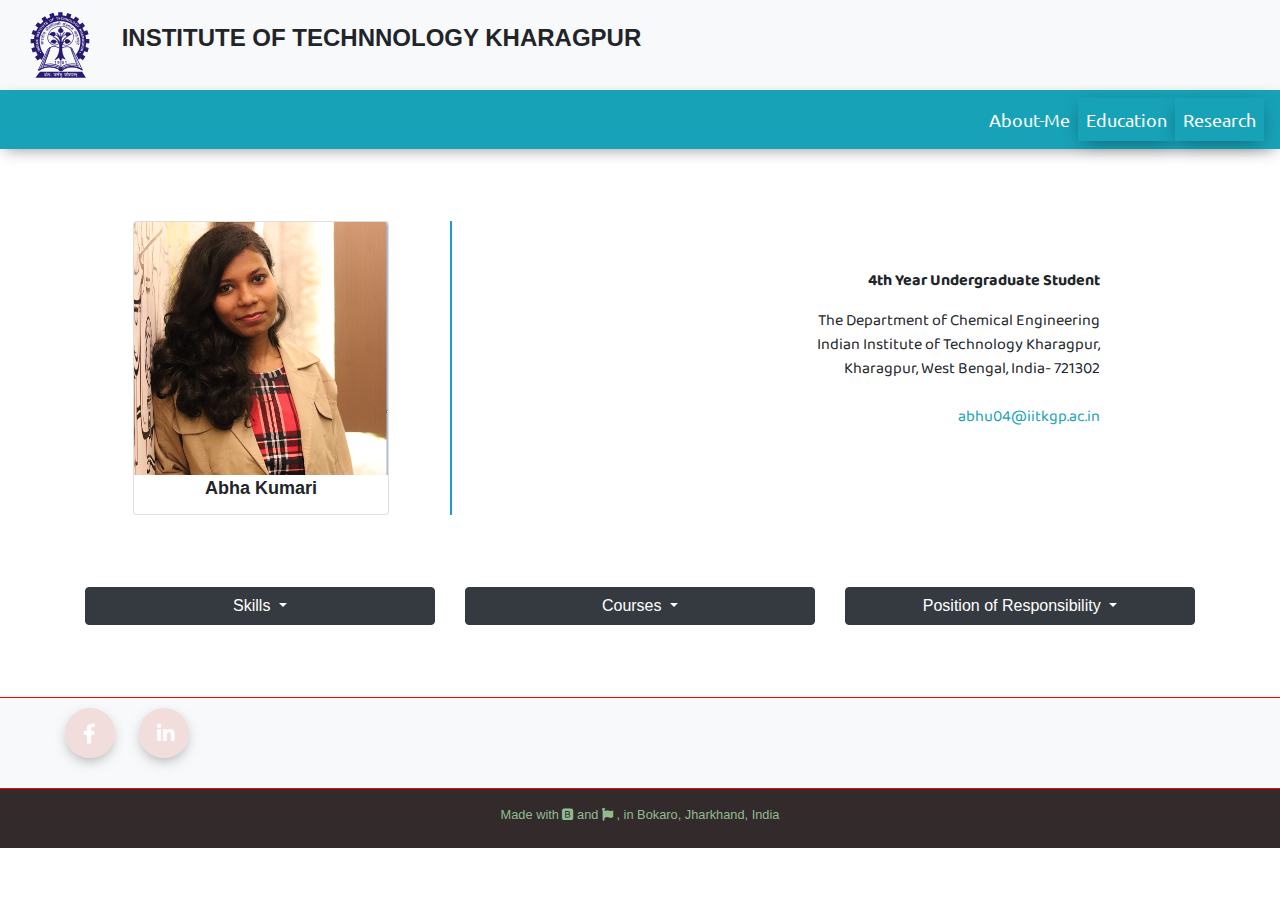
<file: index.html>
<html>
    <head>
        <meta charset="utf-8">
        <meta name="viewport" content="width=device-width, initial-scale=1.0">
        <title>abhablog</title>
        <link rel="stylesheet" href="https://stackpath.bootstrapcdn.com/bootstrap/4.4.1/css/bootstrap.min.css" integrity="sha384-Vkoo8x4CGsO3+Hhxv8T/Q5PaXtkKtu6ug5TOeNV6gBiFeWPGFN9MuhOf23Q9Ifjh" crossorigin="anonymous">
        <link rel="stylesheet" href="https://fonts.googleapis.com/css?family=Ubuntu&display=swap" >
        <link rel="stylesheet" href="https://fonts.googleapis.com/css?family=Baloo+2&display=swap">
        <link rel="stylesheet" href="fontawesom\css\all.css">
        <link rel="stylesheet" href="main.css" >
    </head>
    <body>

    <div class="container-fluid bg-light">
         <div class="row">
             <div class="col-sm-6 col-md-1"><img src="images\download.svg" style="width: 90px; height: 90px;"></div>
             <div class="col-sm-6 headline"><strong >INSTITUTE OF TECHNNOLOGY KHARAGPUR</strong> </div>
         </div>
    </div>

    <nav class="navbar navbar-expand-sm bg-info navbar-light" style="box-shadow: 0 5px 15px -5px #00000070; ">
        <button class="btn btn-info navbar-toggler" data-toggle="collapse" data-target="#nav1" aria-haspopup="true" aria-expanded="false">
            <span class="navbar-toggler-icon"></span>
        </button>
        <div class="collapse navbar-collapse" id="nav1">
         <ul class="navbar-nav ml-auto">
           <li class="nav-item font"><a href="index.html" class="nav-link font menubar active" style="color: white;">About-Me</a></li>
           <li class="nav-item "><a href="education.html" class="nav-link font menubar" style="color: white;">Education</a></li>
           <li class="nav-item "><a href="research.html" class="nav-link font menubar" style="color: white;">Research</a></li>
        
         </ul>
       </div>
    </nav>
     <br>
     <br>
     <br>
    
    <div class="container">
      <div class="row">
        <div class="col-sm-6 col-md-4">
            <div class="card ml-5" style="width:16rem;">
                <img src="images\victim.PNG" class="card-img-top">
                 <div class="card-title text-center text"> <strong> Abha Kumari</strong> </div>
            </div>
        </div>
        <div class="col-md-2" style="border-left:2px solid #17a2b8;">
        </div>
        <div class="col-md-5 col-sm-6">
         <div class="text-right font1" >
            <br>
            <br>
           <p><strong>4th Year Undergraduate Student</strong></p>
           The Department of Chemical Engineering
           <br>
           Indian Institute of Technology Kharagpur, 
           <br>
           Kharagpur, West Bengal, India- 721302
           <br>
           <br>
           <p style="color: #17a2b8;">
            abhu04@iitkgp.ac.in
           </p>
         </div> 
        </div>
      </div>
    </div>
    <br>
    <br>
    <br>

    <div class="container">
      <div class="row">
        <div class="col-sm-6 col-md-4 text-left">
            <button class="btn btn-dark dropdown-toggle btn-block" data-target="#info1" data-toggle="collapse" aria-haspopup="true" aria-expanded="false">Skills      </button>
            <ul id="info1" class="collapse border font2 text-left p-5" style="font-size: small; min-height: 270px; background-color:  #eaf3fd;">
             <li>
                 Computational- Kinetic Monte Carlo
             </li>   
             <li>
                 Experimental- Thin film setup, PDMS preparation, modify substrate hydrophobicity
             </li>
             <li>
                 Programming - C, MATLAB, Netbeans Java
             </li>
            </ul>
        </div>
        <div class="col-sm-6 col-md-4">
            <button class="btn btn-dark dropdown-toggle btn-block" data-target="#info2" data-toggle="collapse" aria-haspopup="true" aria-expanded="false">Courses      </button>
            <ul id="info2" class="collapse border font2 text-left p-5 " style="font-size: small; min-height: 270px; background-color:  #eaf3fd;">
             <li>
                 ChE- CFD, MTP, Instability in thin films, Multiphase Flow, Transport Phenomena, Fluid Mechanics, CAPE, Heat Transfer, Mass Transfer*, Thermodynamics, CPC, CMCE
             </li>
             <li>
                 Mathematics- NSOPDE, Transform Calculus, Integral Calculus
             </li>
             <li>
                 Additional - Nano Technology, Computational Pathology
             </li>
            </ul>
        </div>
        <div class="col-sm-6 col-md-4">
            <button class="btn btn-dark dropdown-toggle btn-block" data-target="#info3" data-toggle="collapse" aria-haspopup="true" aria-expanded="false">Position of Responsibility    </button>
            <ul id="info3" class="collapse border font2 text-left p-5" style="font-size: small; min-height:270px; background-color:  #eaf3fd;">
             <li>
                 Current- Vice President, Chemical Engineering Association, IIT Kharagpur
                 <br>Department Representative to UG Council, IIT Kharagpur
             </li> 
             <li>
                 Past-General Secretary, Social and Cultural, SN/IG Hall of Residence 
                <br>Secretary, Dramatics, SN/IG Hall of Residence 
             </li>
            </ul>
        </div>
      </div>
     </div>
     <br>
     <br>
     <br>
      
     <div class="container-fluid" style=" border-top: 1px solid red; ">
       <div class="row bg-light" style="height: 90px;">
        <div class="col-sm-6 col-md-12">
        <ul>
            <li class="btn1 first" style="color: white;"><a href="https://www.facebook.com/abha.kumari.3192479?ref=bookmarks"><i class="fab fa-facebook-f fa-lg "></i></a></li>
            <li class="btn1 second" style="color: white;"><a href="https://www.linkedin.com/in/abha-kumari-83944a178/"><i class="fab fa-linkedin-in fa-lg"></i></a></li>
        </ul>
        </div>
       </div>
      <div class="row" style="background-color:rgba(36, 27, 27, 0.931); height: 60px; border-top: 1px solid red;">
       <div class="col-sm-6 col-md-12 text-center mt-3"><small style="color: darkseagreen;">Made with <i class="fab fa-bootstrap"></i> and <i class="fab fa-font-awesome-flag"></i> , in Bokaro, Jharkhand, India</small></div>
       </div>
     </div>


   
    <script src="https://code.jquery.com/jquery-3.4.1.slim.min.js" integrity="sha384-J6qa4849blE2+poT4WnyKhv5vZF5SrPo0iEjwBvKU7imGFAV0wwj1yYfoRSJoZ+n" crossorigin="anonymous"></script>
    <script src="https://cdn.jsdelivr.net/npm/popper.js@1.16.0/dist/umd/popper.min.js" integrity="sha384-Q6E9RHvbIyZFJoft+2mJbHaEWldlvI9IOYy5n3zV9zzTtmI3UksdQRVvoxMfooAo" crossorigin="anonymous"></script>
    <script src="https://stackpath.bootstrapcdn.com/bootstrap/4.4.1/js/bootstrap.min.js" integrity="sha384-wfSDF2E50Y2D1uUdj0O3uMBJnjuUD4Ih7YwaYd1iqfktj0Uod8GCExl3Og8ifwB6" crossorigin="anonymous"></script>
    </body>
</html>
</file>
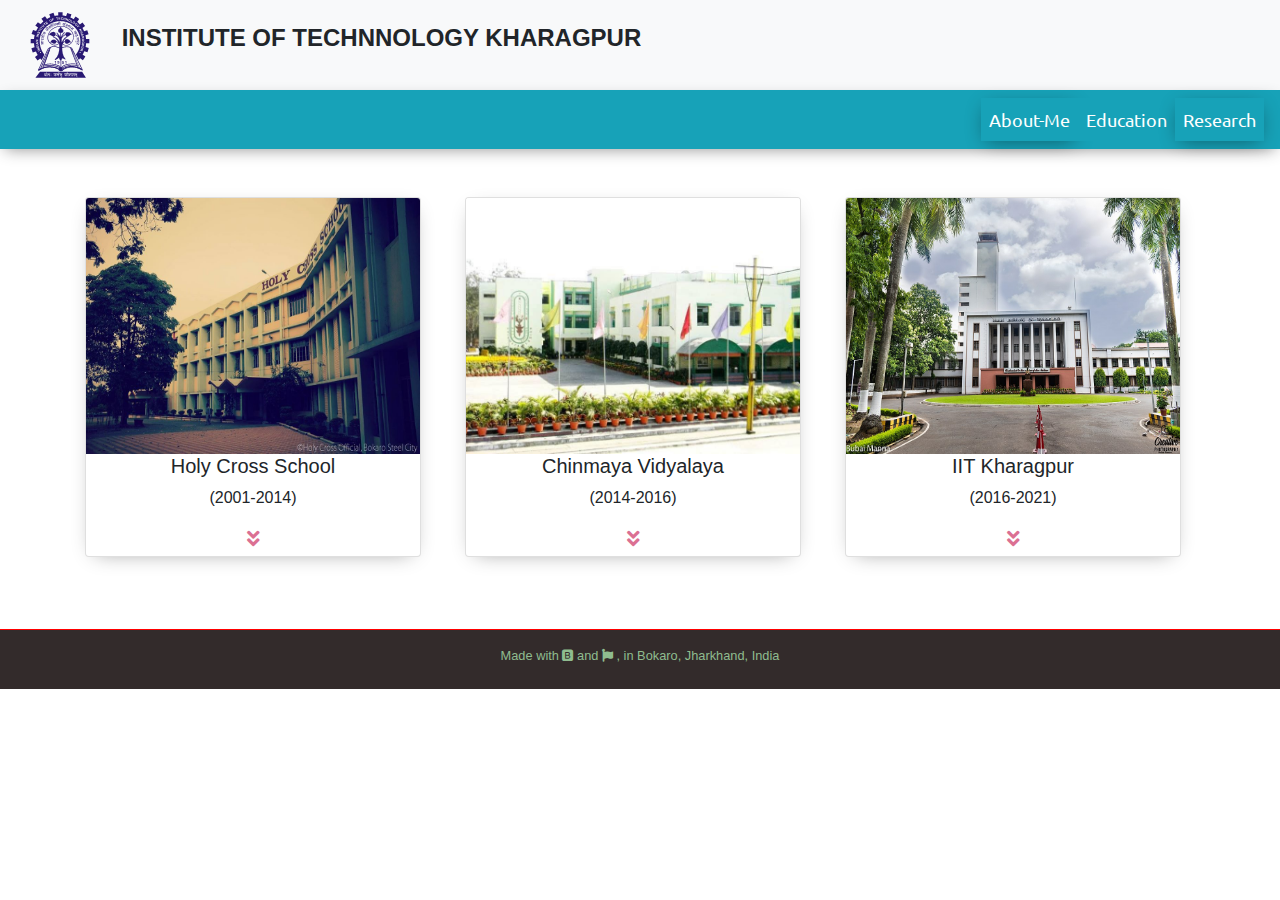
<file: education.html>
<html>
    <head>
        <meta charset="utf-8">
        <meta name="viewport" content="width=device-width, initial-scale=1.0">
        <title>abhablog</title>
        <link rel="stylesheet" href="https://stackpath.bootstrapcdn.com/bootstrap/4.4.1/css/bootstrap.min.css" integrity="sha384-Vkoo8x4CGsO3+Hhxv8T/Q5PaXtkKtu6ug5TOeNV6gBiFeWPGFN9MuhOf23Q9Ifjh" crossorigin="anonymous">
        <link rel="stylesheet" href="https://fonts.googleapis.com/css?family=Ubuntu&display=swap" >
        <link rel="stylesheet" href="https://fonts.googleapis.com/css?family=Baloo+2&display=swap">
        <link rel="stylesheet" href="fontawesom\css\all.css">
        <link rel="stylesheet" href="main.css" >
    </head>
    <body>
        
    <div class="container-fluid bg-light" >
        <div class="row">
          <div class="col-sm-6 col-md-1"><img src="images\download.svg" style="width: 90px; height: 90px;"></div>
            <div class="col-sm-6 headline"><strong >INSTITUTE OF TECHNNOLOGY KHARAGPUR</strong> </div>
        </div>
   </div>

     <nav class="navbar navbar-expand-sm bg-info navbar-light" style="box-shadow: 0 5px 15px -5px #00000070; ">
            <button class="btn btn-info navbar-toggler" data-toggle="collapse" data-target="#nav1" aria-haspopup="true" aria-expanded="false">
                <span class="navbar-toggler-icon"></span>
            </button>
            <div class="collapse navbar-collapse" id="nav1">
             <ul class="navbar-nav ml-auto">
               <li class="nav-item" ><a href="index.html" class="nav-link font menubar" style="color: white;">About-Me</a></li>
               <li class="nav-item active"><a href="education.html" class="nav-link font menubar active" style="color: white;">Education</a></li>
               <li class="nav-item "><a href="research.html" class="nav-link font menubar" style="color: white;">Research</a></li>
              
             </ul>
           </div>
    </nav>

    <div class="container mt-5">
      <div class="row">
        <div class="col-sm-6 col-md-4">
            <div class="card " style="width: 21rem; box-shadow: 0 5px 20px -10px #00000070;">
               <img class="card-img-top" style="height: 16rem;" src="images\place1.jpg">
               <div class="card-title text-center"><h5>Holy Cross School</h5>(2001-2014)</div>
               <div class="btn btn2" role="button"  data-target="#info4" data-toggle="collapse"><i id="me" class="fas fa-angle-double-down"></i></div>
               <div class="card-body collapse" id="info4">
                 <p class="text-center">Completed Matriculation with Mathematics, Science, Social Studies, English, Sanskrit</p>
                 <ul >
                  <li class="social first"><a href="https://www.facebook.com/HolyCrossOfficialBokaroSteelCity/"><i class="fab fa-facebook-f"></i></a></li>
                  <li class="social third"><a href="https://www.google.com/maps/dir//holy+cross+bokaro+steel+city/data=!4m6!4m5!1m1!4e2!1m2!1m1!1s0x39f43ce83f9aeead:0xda7aac62d5d5f713?sa=X&ved=2ahUKEwjShLLC_b3oAhUSfisKHWS6AwwQ9RcwD3oECBcQDg"><i class="fas fa-map-marker-alt"></i></a></li>
                  <li class="social fourth"><a href="http://www.holycrossbokaro.com/Cloud/Home.aspx"><i class="far fa-hand-point-up"></i></a></li>
                 </ul>
                </div>
            </div>
        </div> 
        <div class="col-sm-6 col-md-4 ">
          <div class="card " style="width: 21rem; box-shadow: 0 5px 20px -10px #00000070;">
             <img class="card-img-top" style="height: 16rem;" src="images\place2.jpg">
             <div class="card-title text-center"><h5>Chinmaya Vidyalaya</h5>(2014-2016)</div>
             <div class="btn btn2" role="button"  data-target="#info5" data-toggle="collapse"><i id="me" class="fas fa-angle-double-down"></i></div>
             <div class="card-body collapse" id="info5">
              
               <p class="text-center">Completed Senior Secondary Education with Mathematics, Physics, Chemistry, Informatics Practices, English</p>
               <ul >
                <li class="social first"><a href="https://www.facebook.com/chinmayavidyalaya.bsct/"><i class="fab fa-facebook-f"></i></a></li>
                <li class="social third"><a href="https://www.google.com/maps/dir//chinmaya+vidyalaya+bokaro+steel+city/data=!4m6!4m5!1m1!4e2!1m2!1m1!1s0x39f423d3127b0167:0x752c747091accbdc?sa=X&ved=2ahUKEwiOotr9_L3oAhVNeysKHUvnAzUQ9RcwDnoECBwQDg"><i class="fas fa-map-marker-alt"></i></a></li>
                <li class="social fourth"><a href="http://chinmayabokaro.org/"><i class="far fa-hand-point-up"></i></a></li>
               </ul>
              </div>
          </div>
      </div>
      <div class="col-sm-6 col-md-4">
        <div class="card " style="width: 21rem;  box-shadow: 0 5px 20px -10px #00000070;">
           <img class="card-img-top" style="height: 16rem;" src="images\place3.jpg">
           <div class="card-title text-center"><h5>IIT Kharagpur</h5>(2016-2021)</div>
           <div class="btn btn2" role="button" data-target="#info6" data-toggle="collapse"><i id="me" class="fas fa-angle-double-down"></i></div>
           <div class="card-body collapse" id="info6">
             <p class="text-center" style="height: 84px;">Enrolled in Chemical Engineering, Integrated Course(Btech+Mtech)</p>
             <ul>
              <li class="first kgp"><a href="https://www.facebook.com/IIT.Kgp/"><i class="fab fa-facebook-f"></i></a></li>
              <li class="third kgp"><a href="https://www.google.com/maps/dir/23.6727603,86.1627317/iit+kharagpur/@22.9745639,86.1834876,9z/data=!3m1!4b1!4m9!4m8!1m1!4e1!1m5!1m1!1s0x3a1d440255555547:0x6f2f20dd0c0d6793!2m2!1d87.3105311!2d22.3149274"><i class="fas fa-map-marker-alt"></i></a></li>
              <li class="fifth kgp"><a href="https://twitter.com/iitkgp"><i class="fab fa-twitter"></i></a></li>
              <li class="fourth kgp"><a href="http://www.iitkgp.ac.in/"><i class="far fa-hand-point-up"></i></a></li>
             </ul>
            </div>
        </div>
    </div>
   </div>
  </div>
  <br>
  <br>
  <br>
  <div class="container-fluid ">
    <div class="row" style="background-color:rgba(36, 27, 27, 0.931);   height: 60px; border-top: 1px solid red;">
    <div class="col-sm-6 col-md-12 text-center mt-3"><small style="color: darkseagreen;">Made with <i class="fab fa-bootstrap"></i> and <i class="fab fa-font-awesome-flag"></i> , in Bokaro, Jharkhand, India</small></div>
    </div>
  </div>
    <script src="https://code.jquery.com/jquery-3.4.1.slim.min.js" integrity="sha384-J6qa4849blE2+poT4WnyKhv5vZF5SrPo0iEjwBvKU7imGFAV0wwj1yYfoRSJoZ+n" crossorigin="anonymous"></script>
    <script src="https://cdn.jsdelivr.net/npm/popper.js@1.16.0/dist/umd/popper.min.js" integrity="sha384-Q6E9RHvbIyZFJoft+2mJbHaEWldlvI9IOYy5n3zV9zzTtmI3UksdQRVvoxMfooAo" crossorigin="anonymous"></script>
    <script src="https://stackpath.bootstrapcdn.com/bootstrap/4.4.1/js/bootstrap.min.js" integrity="sha384-wfSDF2E50Y2D1uUdj0O3uMBJnjuUD4Ih7YwaYd1iqfktj0Uod8GCExl3Og8ifwB6" crossorigin="anonymous"></script>
    </body>
    </html>
</file>
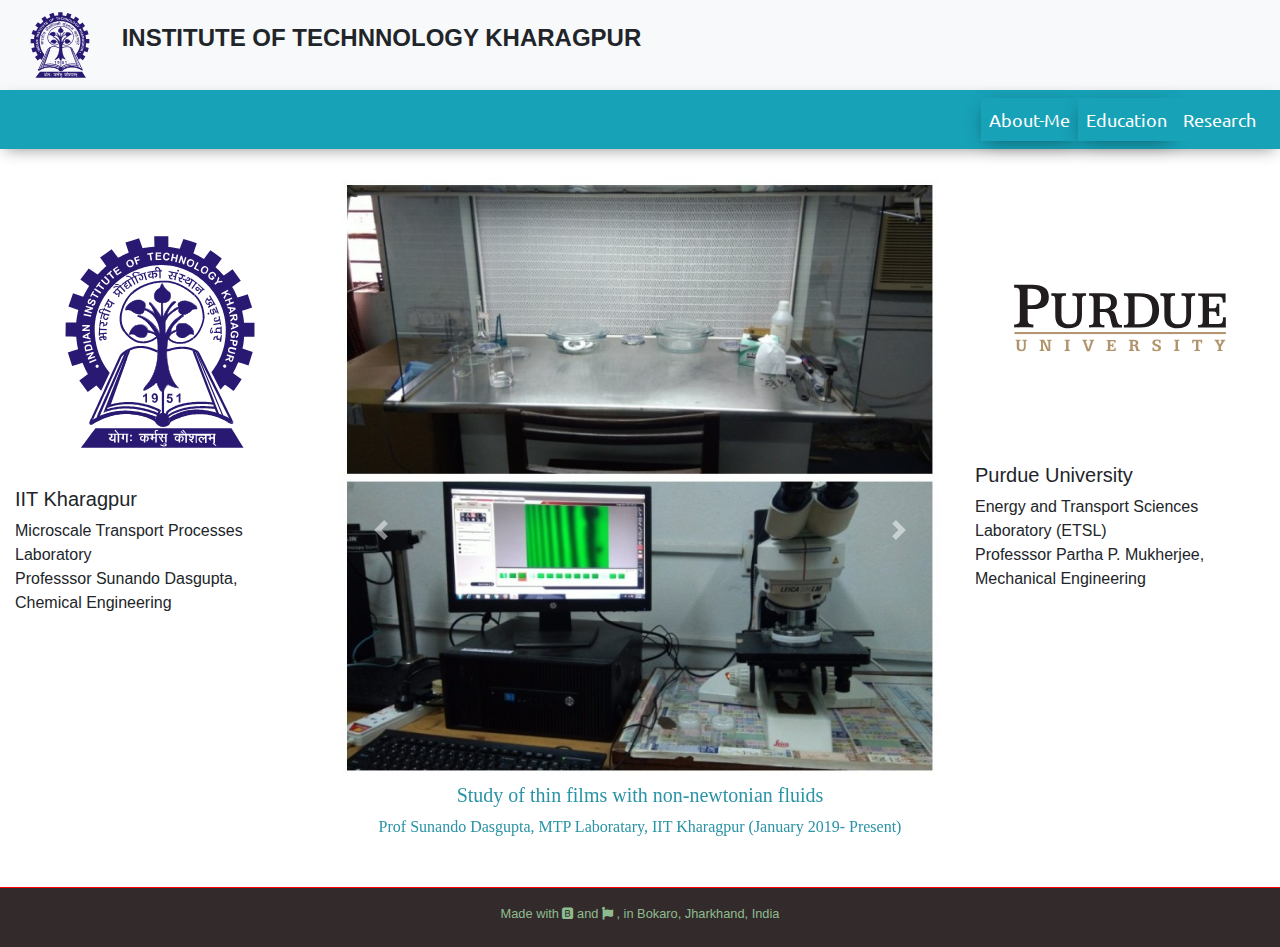
<file: research.html>
<html>
    <head>
        <meta charset="utf-8">
        <meta name="viewport" content="width=device-width, initial-scale=1.0">
        <title>abhablog</title>
        <link rel="stylesheet" href="https://stackpath.bootstrapcdn.com/bootstrap/4.4.1/css/bootstrap.min.css" integrity="sha384-Vkoo8x4CGsO3+Hhxv8T/Q5PaXtkKtu6ug5TOeNV6gBiFeWPGFN9MuhOf23Q9Ifjh" crossorigin="anonymous">
        <link rel="stylesheet" href="https://fonts.googleapis.com/css?family=Ubuntu&display=swap" >
        <link rel="stylesheet" href="https://fonts.googleapis.com/css?family=Baloo+2&display=swap">
        <link rel="stylesheet" href="fontawesom\css\all.css">
        <link rel="stylesheet" href="main.css" >
    </head>
    <body>

    <div class="container-fluid bg-light">
         <div class="row">
             <div class="col-sm-6 col-md-1"><img src="images\download.svg" style="width: 90px; height: 90px;"></div>
             <div class="col-sm-6 headline"><strong >INSTITUTE OF TECHNNOLOGY KHARAGPUR</strong> </div>
         </div>
    </div>

    <nav class="navbar navbar-expand-sm bg-info navbar-light" style="box-shadow: 0 5px 15px -5px #00000070; ">
        <button class="btn btn-info navbar-toggler" data-toggle="collapse" data-target="#nav1" aria-haspopup="true" aria-expanded="false">
            <span class="navbar-toggler-icon"></span>
        </button>
        <div class="collapse navbar-collapse" id="nav1">
         <ul class="navbar-nav ml-auto">
           <li class="nav-item "><a href="index.html" class="nav-link font menubar" style="color: white;">About-Me</a></li>
           <li class="nav-item "><a href="education.html" class="nav-link font menubar" style="color: white;">Education</a></li>
           <li class="nav-item "><a href="research.html" class="nav-link font menubar active" style="color: white;">Research</a></li>
         </ul>
       </div>
    </nav>
    <br>
    
    <div class="container-fluid">
       <div class="row">
        <div class="col-sm-6 col-md-3 mt-4 mb-4 "><img src="images\download.svg">
            <br><strong><h5>IIT Kharagpur</h5></strong> 
             Microscale Transport Processes Laboratory
          <br>Professsor Sunando Dasgupta, Chemical Engineering
        </div>
        
        <div class="col-sm-6 col-md-6">
            <div class="carousel slide" data-ride="carousel" id="carousel_images">
                <div class="carousel-inner" class="w-100 h-100">
                    
                    <div class="carousel-item active">
                        <img src="images\1_re.jpg" class="d-block w-100 ">
                            <div class="text-center mb-5 caption_color">
                            <h5>Study of thin films with non-newtonian fluids</h5>
                             Prof Sunando Dasgupta, MTP Laboratary, IIT Kharagpur (January 2019- Present)
                           </div>
                       
                    </div>
                    <div class="carousel-item ">
                        <img src="images\2_re.jpg.png" class="d-block w-100">
                        
                           <div class="text-center mb-5 caption_color">
                             <h5>Study of deposition characteristics of different metal anodes using Kinetic Monte Carlo method
                             </h5>Prof Partha P. Mukherjee, ETSL, Purdue University (Summer 2019)
                           </div>
                    </div>
                    <div class="carousel-item">
                        <img src="images\3_re.jpg" class="d-block w-100 ">
                           <div class="text-center mb-5 caption_color" >
                            <h5> Modelling and comparing the change in crack-tip velocity with surface charge</h5>
                            Prof Sunando Dasgupta, MTP Laboratary, IIT Kharagpur (October 2018 - March 2019)
                           </div>
                    </div>
                    
                    <div class="carousel-item">
                        <img src="images\4_re.jpg.png" class="d-block w-100 " >
                           <div class="text-center mb-5 caption_color">
                            <h5>Investigation of Crack Dynamics and Morphology in sessile colloidal droplets</h5>
                            Prof Sunando Dasgupta, MTP Laboratary, IIT Kharagpur (January - July 2018)
                          </div>
                    </div>
                </div>
                <a href="#carousel_images" data-slide="prev" class="carousel-control-prev">
                    <span class="carousel-control-prev-icon"></span>
                    <span class="sr-only"></span>
                </a>
                <a href="#carousel_images" data-slide="next" class="carousel-control-next">
                    <span class="carousel-control-next-icon"></span>
                    <span class="sr-only"></span>
                </a>
            </div>
        </div>
        
        <div class="col-sm-6 col-md-3 mb-5"><img src="images\download1.svg">
            <br><strong><h5>Purdue University</h5></strong> 
               Energy and Transport Sciences Laboratory (ETSL)
            <br>Professsor Partha P. Mukherjee, Mechanical Engineering
        </div>

       </div>
    </div>
     
    <div class="container-fluid ">
        <div class="row" style="background-color:rgba(36, 27, 27, 0.931);   height: 60px; border-top: 1px solid red;">
        <div class="col-sm-6 col-md-12 text-center mt-3"><small style="color: darkseagreen;">Made with <i class="fab fa-bootstrap"></i> and <i class="fab fa-font-awesome-flag"></i> , in Bokaro, Jharkhand, India</small></div>
        </div>
    </div>
    
    <script src="https://code.jquery.com/jquery-3.4.1.slim.min.js" integrity="sha384-J6qa4849blE2+poT4WnyKhv5vZF5SrPo0iEjwBvKU7imGFAV0wwj1yYfoRSJoZ+n" crossorigin="anonymous"></script>
    <script src="https://cdn.jsdelivr.net/npm/popper.js@1.16.0/dist/umd/popper.min.js" integrity="sha384-Q6E9RHvbIyZFJoft+2mJbHaEWldlvI9IOYy5n3zV9zzTtmI3UksdQRVvoxMfooAo" crossorigin="anonymous"></script>
    <script src="https://stackpath.bootstrapcdn.com/bootstrap/4.4.1/js/bootstrap.min.js" integrity="sha384-wfSDF2E50Y2D1uUdj0O3uMBJnjuUD4Ih7YwaYd1iqfktj0Uod8GCExl3Og8ifwB6" crossorigin="anonymous"></script>
    </body>
</html>
</file>
<file: main.css>
.headline
{
    font-size: x-large;
    margin-top: 20px;
   
}

.font
{
    font-family: 'Ubuntu', sans-serif;
    font-size: large;

}

.text
{
    font-size:large;
}
.font1
{
    font-family: 'Baloo 2', cursive;
}
.font2
{
    font-family: 'Ubuntu', sans-serif;
}
.border1
{
    border-color: 2px;
}
.btn1
{
    display: inline-block;
    border-radius: 50%;
    background-color:rgba(240, 209, 209, 0.719) ;
    box-shadow: 0 5px 15px -5px #00000070;
    width: 50px;
    height: 50px;
    margin: 10px;
    font-size: larger;
  
}
.btn1 i
{  
   margin: 18px;
   font-size: 20px;
   color:white ;

}
.first:hover
{
    background-color:#3b5998;
    transition: 0.5s;
    transform: translateY(5px);

}
.second:hover
{
   background-color: #0e76a8 ;
   transition: 0.5s;
   transform: translateY(5px);

}
.third:hover
{
   background-color:red ;
   transition: 0.5s;
   transform: translateY(5px);

}
.fourth:hover
{
   background-color: green ;
   transition: 0.5s;
   transform: translateY(5px);

}
.fifth:hover
{
   background-color:#00acee;
   transition: 0.5s;
   transform: translateY(5px);

}

.btn1 i:hover
{
color: white;
}

.btn2
{  
    color:palevioletred;
    font-size: 20px;
    text-align: center;
    transition: 1s;
}

.social
{
    display: inline-block;
    font-size: 20px;
    background-color: rgba(240, 209, 209, 0.719);
    border-radius: 50%;
    box-shadow:0 5px 15px -5px #00000070 ;
    width: 40px;
    height: 40px;
    margin:18px;
    margin-left: 10px;
    transition: 1s;
  
}

.social a i
{
    
   margin: 30%;
    color: white;
}
.kgp
{
    display: inline-block;
    font-size: 20px;
    background-color: rgba(240, 209, 209, 0.719);
    border-radius: 50%;
    box-shadow:0 5px 15px -5px #00000070 ;
    width: 40px;
    height: 40px;
    margin:10px;
    transition: 1s;
   margin-left: 4px;
}

.kgp a i
{
    
   margin: 30%;
    color: white;
}
.caption_color
{
    color: rgb(42, 147, 165);
    font-family: 'Comic Neue', cursive;
}
.menubar
{
    background-color:#17a2b8;
    box-shadow: 0 5px 20px -5px #00000070;
    color:white;
}
.menubar:hover
{  
    transition: 0.5s;
    box-shadow: 0 0px 0px -5px #00000070;
   
}
.active
{
    box-shadow: 0 0px 0px -5px #00000070;
}
</file>
